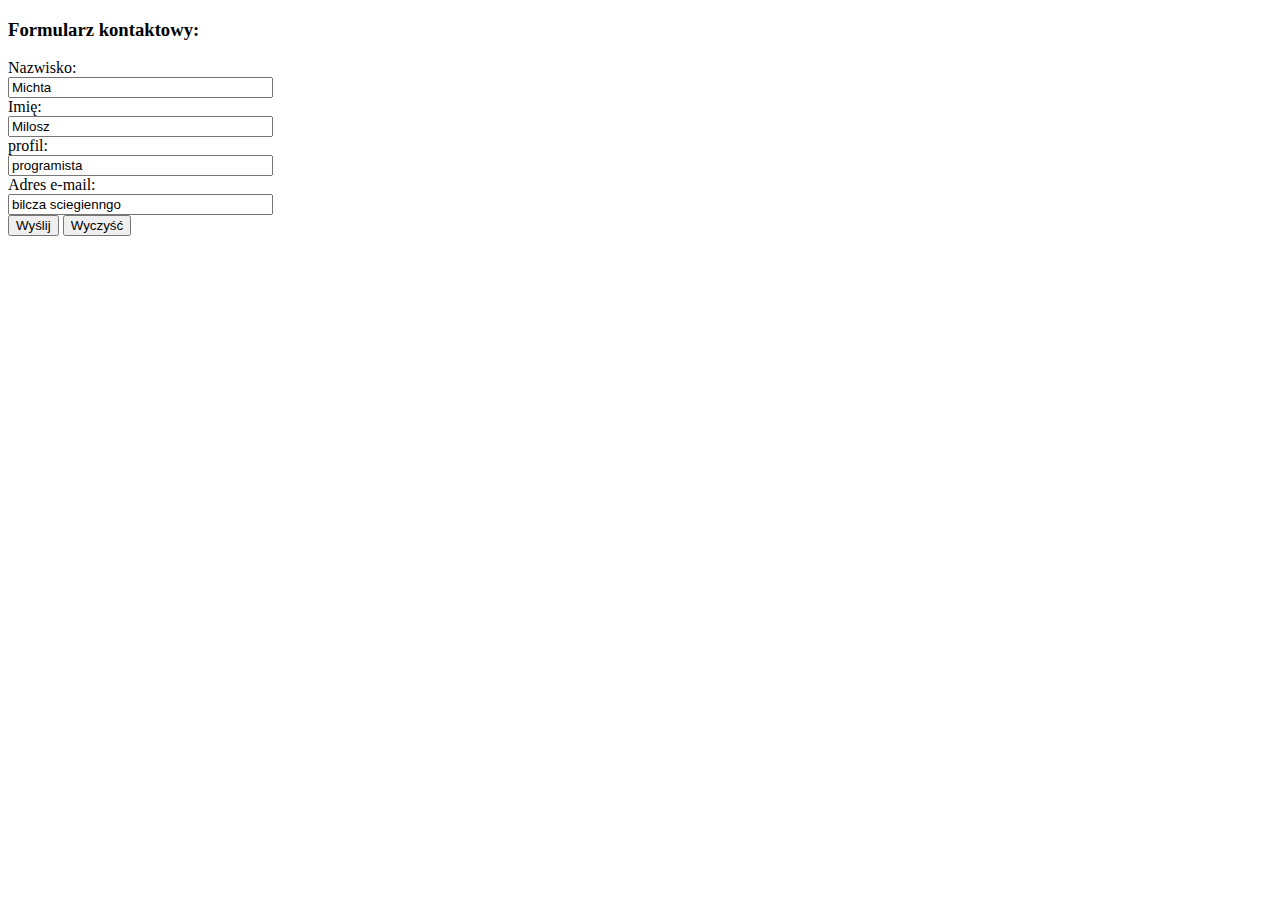
<file: 19.01.2024/index.html>
<!DOCTYPE HTML>
<html>
<head>
<title>Formularz rejestracyjny od szkoly
</title>
<meta charset="UTF-8">
<style>
#fo {
font-weight: bold;
font-size: 14pt;
}
p.wyk {
font-weight: bold;
font-size: 11pt;
}
</style>
</head>
<body>
<form action="skrypt.php" method="post">
<p id="fo">Formularz kontaktowy:</p>
Nazwisko: <br>
<input type="text" name="nazw" value="Michta" size="30"><br> 
Imię: <br>
<input type="text" name="im" value="Milosz"    size="30"><br>
 profil:<br>
<input type="text" name="zaw" value="programista" size="30"><br> 
Adres e-mail:<br>
<input type="text" name="adr" value="bilcza sciegienngo" size="30">

<br>
<input type="submit" value="Wyślij" name="wyslij">
 <input type="reset" value="Wyczyść" name="zeruj">

</form>
</body>
</html>
</file>
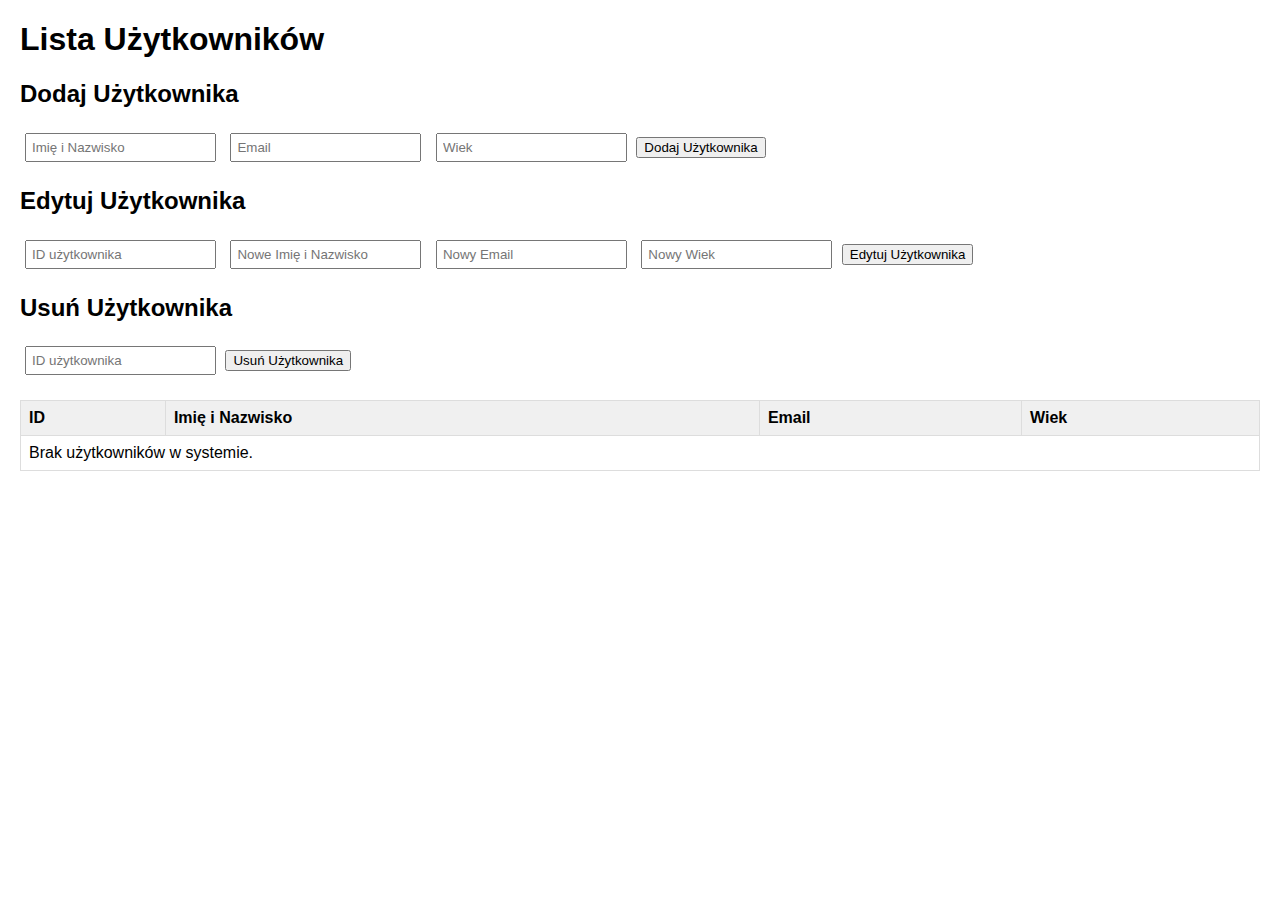
<file: michta milosz/index.html>
<!DOCTYPE html>
<html lang="pl">
  <head>
    <meta charset="UTF-8" />
    <meta name="viewport" content="width=device-width, initial-scale=1.0" />
    <title>Lista Użytkowników</title>
    <style>
      body {
        font-family: Arial, sans-serif;
        margin: 20px;
      }
      table {
        border-collapse: collapse;
        width: 100%;
        margin-top: 20px;
      }
      th,
      td {
        border: 1px solid #ddd;
        padding: 8px;
        text-align: left;
      }
      th {
        background-color: #f0f0f0;
      }
      input {
        margin: 5px;
        padding: 5px;
      }
    </style>
  </head>
  <body>
    <h1>Lista Użytkowników</h1>

    <h2>Dodaj Użytkownika</h2>
    <input type="text" id="addName" placeholder="Imię i Nazwisko" />
    <input type="email" id="addEmail" placeholder="Email" />
    <input type="number" id="addAge" placeholder="Wiek" />
    <button id="add-btn" onclick="addUser()">Dodaj Użytkownika</button>

    <h2>Edytuj Użytkownika</h2>
    <input type="number" id="editId" placeholder="ID użytkownika" />
    <input type="text" id="editName" placeholder="Nowe Imię i Nazwisko" />
    <input type="email" id="editEmail" placeholder="Nowy Email" />
    <input type="number" id="editAge" placeholder="Nowy Wiek" />
    <button id="edit-btn" onclick="editUser()">Edytuj Użytkownika</button>

    <h2>Usuń Użytkownika</h2>
    <input type="number" id="deleteId" placeholder="ID użytkownika" />
    <button id="delete-btn" onclick="deleteUser()">Usuń Użytkownika</button>

    <table id="users-table">
      <thead>
        <tr>
          <th>ID</th>
          <th>Imię i Nazwisko</th>
          <th>Email</th>
          <th>Wiek</th>
        </tr>
      </thead>
      <tbody id="users-tbody"></tbody>
    </table>

    <script src="javascript.js"></script>
  </body>
</html>
</file>
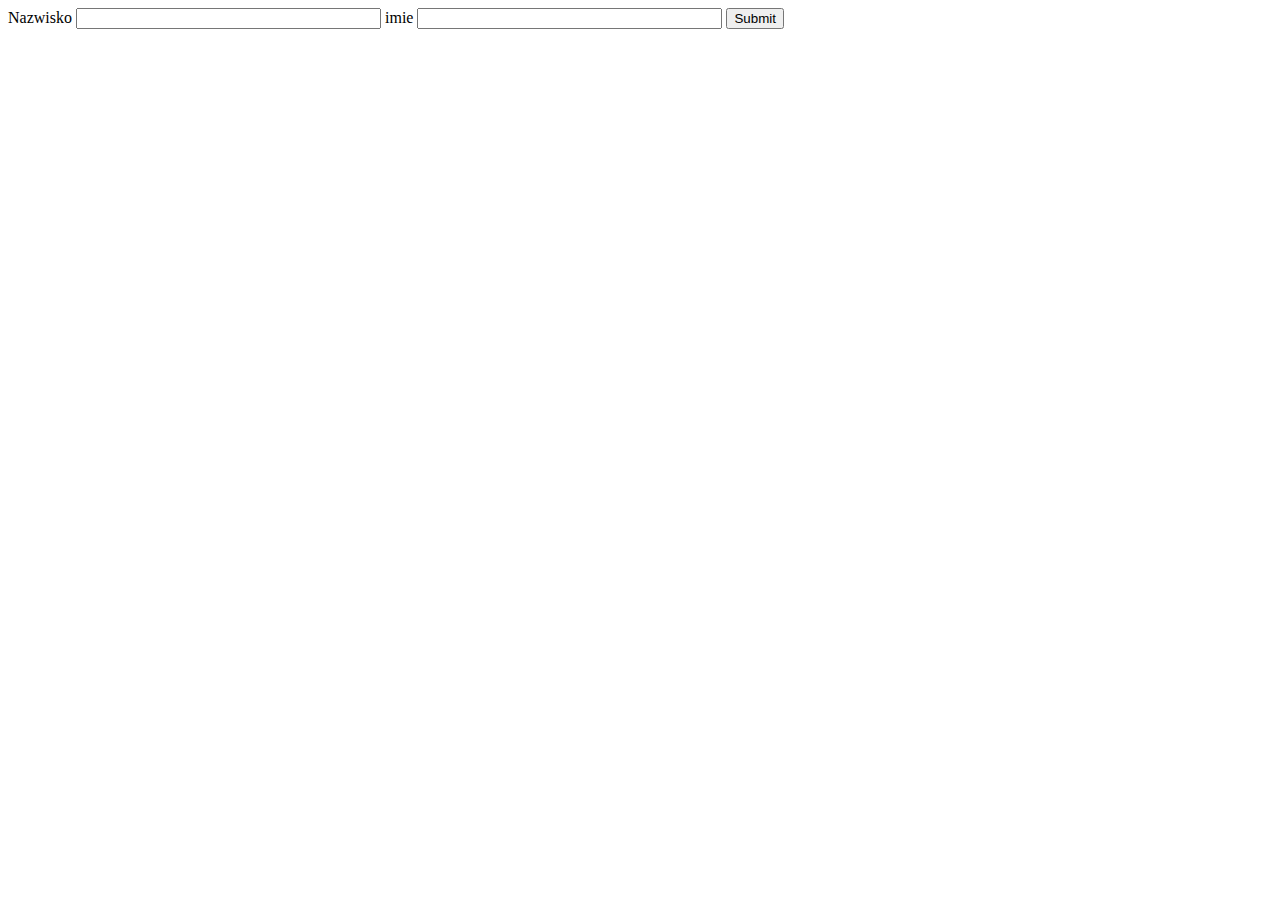
<file: 02.02.2024/zad2html.html>
<!DOCTYPE html>
<html lang="en">
<head>
    <meta charset="UTF-8">
    <meta name="viewport" content="width=device-width, initial-scale=1.0">
    <title>Document</title>
</head>
<body>
    <form action="zad2php.php" method="get"> 
        Nazwisko
        <input type="text"   name="na" size="35">
        imie
        <input type="text"   name="im" size="35">
        <input type="submit">
    </form>
</body>
</html>
</file>
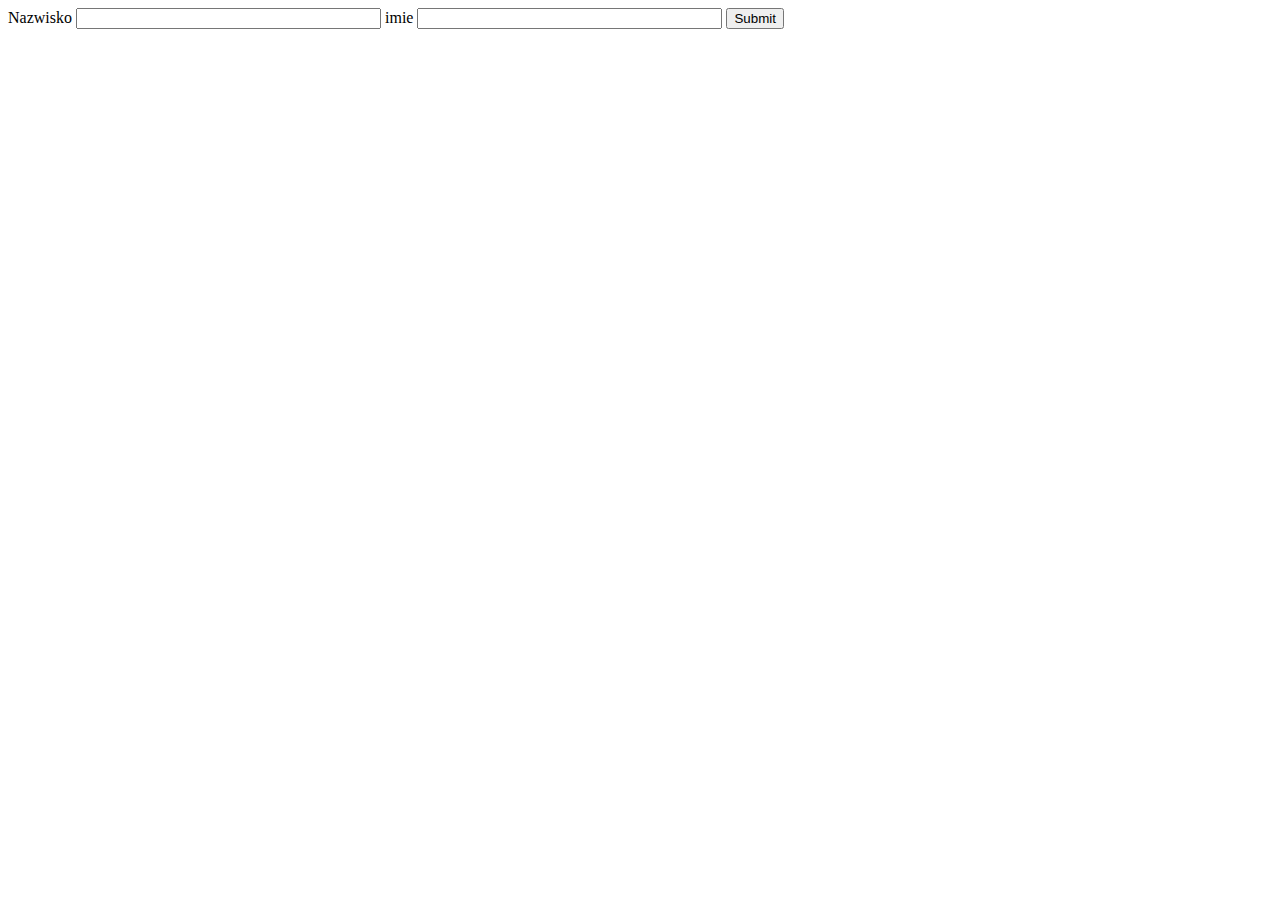
<file: 02.02.2024/zad3html.html>
<!DOCTYPE html>
<html lang="en">
<head>
    <meta charset="UTF-8">
    <meta name="viewport" content="width=device-width, initial-scale=1.0">
    <title>Document</title>
</head>
<body>
    <form action="zad3php.php" method="post"> 
        Nazwisko
        <input type="text"   name="na" size="35">
        imie
        <input type="text"   name="im" size="35">
        <input type="submit">
    </form>
</body>
</html>
</file>
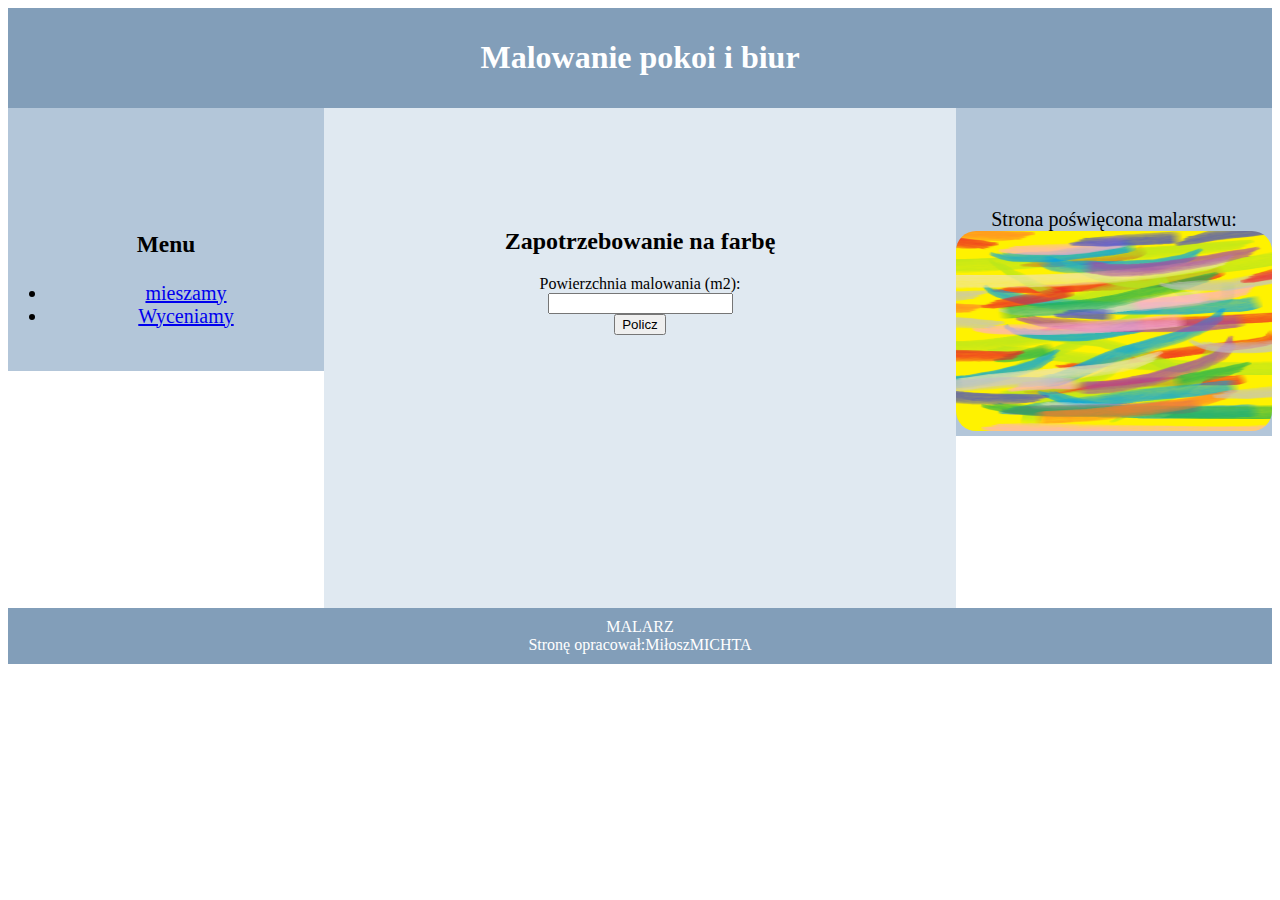
<file: zad 2/cena.html>
<!DOCTYPE html>
<html lang="pl" >
<head>
    <meta charset="UTF-8">
    <meta http-equiv="X-UA-Compatible" content="IE=edge">
    <link rel="stylesheet" href="styl_1.css">
    <title>Malarz</title>
</head>
<body>
    <div id="baner">
        <a > <h1> Malowanie pokoi i biur</h1> </a>
     </div>
     <div id="lewy">
        <h3>Menu</h3>
       
         <ul start="n">
             <li><a href="mieszamy.html">  mieszamy </a></li>
             <li><a href="cena.html">  Wyceniamy </a></li>
          
             </ul>
         <br>          
     </div>
     <div id="srodkowy">
        <h2> Zapotrzebowanie na farbę</h2>
        Powierzchnia  malowania  (m2): <form><input type="number" id="liczby"><br>
        <input type="button" value="Policz" onclick="oblicz();"></form>
        <p id="wynik"></p>
     </div>
     <div id="prawy">
         Strona poświęcona malarstwu: <br> 
         <img src="obraz.png" alt="abstrakcja" id="obraz" height="200px">
     </div>
     <div id="stopka">
         MALARZ<br>
         Stronę opracował:MiłoszMICHTA
     </div>
</body>
</html>

   
  
   
    <script>
        function oblicz()
        {
            liczba  = document.getElementById("liczby").value;
            reszta=liczba%4;
            
            odp=liczba/4;
            if(reszta!=0)
            {
                odp=Math.ceil(odp)
            }
            document.getElementById("wynik").innerHTML= "Liczba potrzebnych puszek:"+odp;    
        }
    </script>
</file>
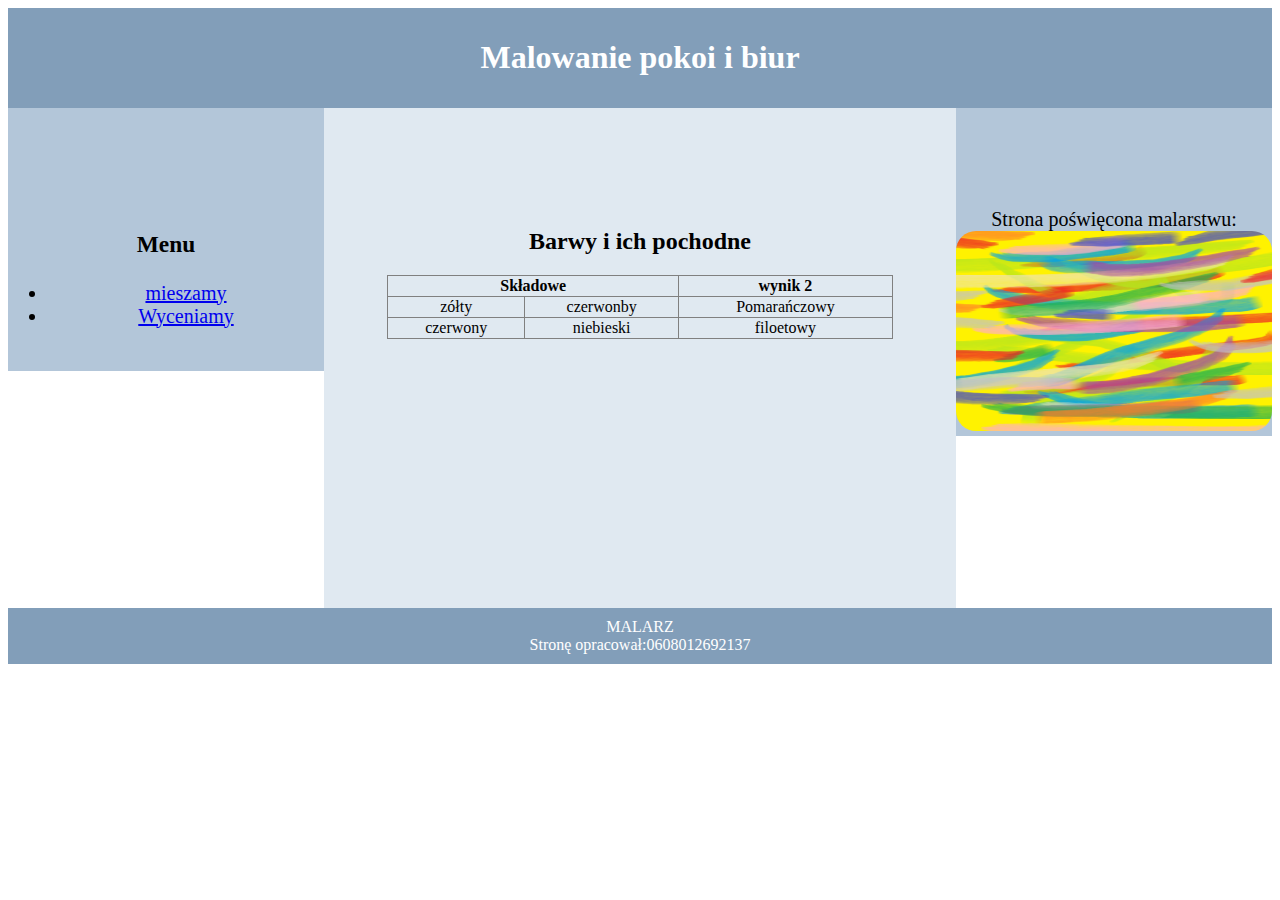
<file: zad 2/mieszamy.html>
<!DOCTYPE html>
<html lang="pl" >
<head>
    <meta charset="UTF-8">
    <meta http-equiv="X-UA-Compatible" content="IE=edge">
    <link rel="stylesheet" href="styl_1.css">
    <title>Malarz</title>
</head>
<body>
    <div id="baner">
        <a > <h1> Malowanie pokoi i biur</h1> </a>
     </div>
     <div id="lewy">
        <h3>Menu</h3>
       
         <ul start="n">
             <li><a href="mieszamy.html">  mieszamy </a></li>
             <li><a href="cena.html">  Wyceniamy </a></li>
          
             </ul>
         <br>          
     </div>
     <div id="srodkowy">
         <h2>Barwy i ich pochodne</h2>
         <table border="1">
            <tr>
                <th colspan="2">Składowe</th>
                <th>wynik 2</th>
            </tr>
            <tr>
                <td>zółty</td>
                <td>czerwonby</td>
                <td>Pomarańczowy </td>
            </tr>
            <tr>
                <td>czerwony</td>
                <td>niebieski</td>
                <td>filoetowy</td>
            </tr>
        </table>
     </div>
     <div id="prawy">
         Strona poświęcona malarstwu: <br> 
         <img src="obraz.png" alt="abstrakcja" id="obraz" height="200px">
     </div>
     <div id="stopka">
         MALARZ<br>
         Stronę opracował:0608012692137
     </div>
</body>
</html>
</file>
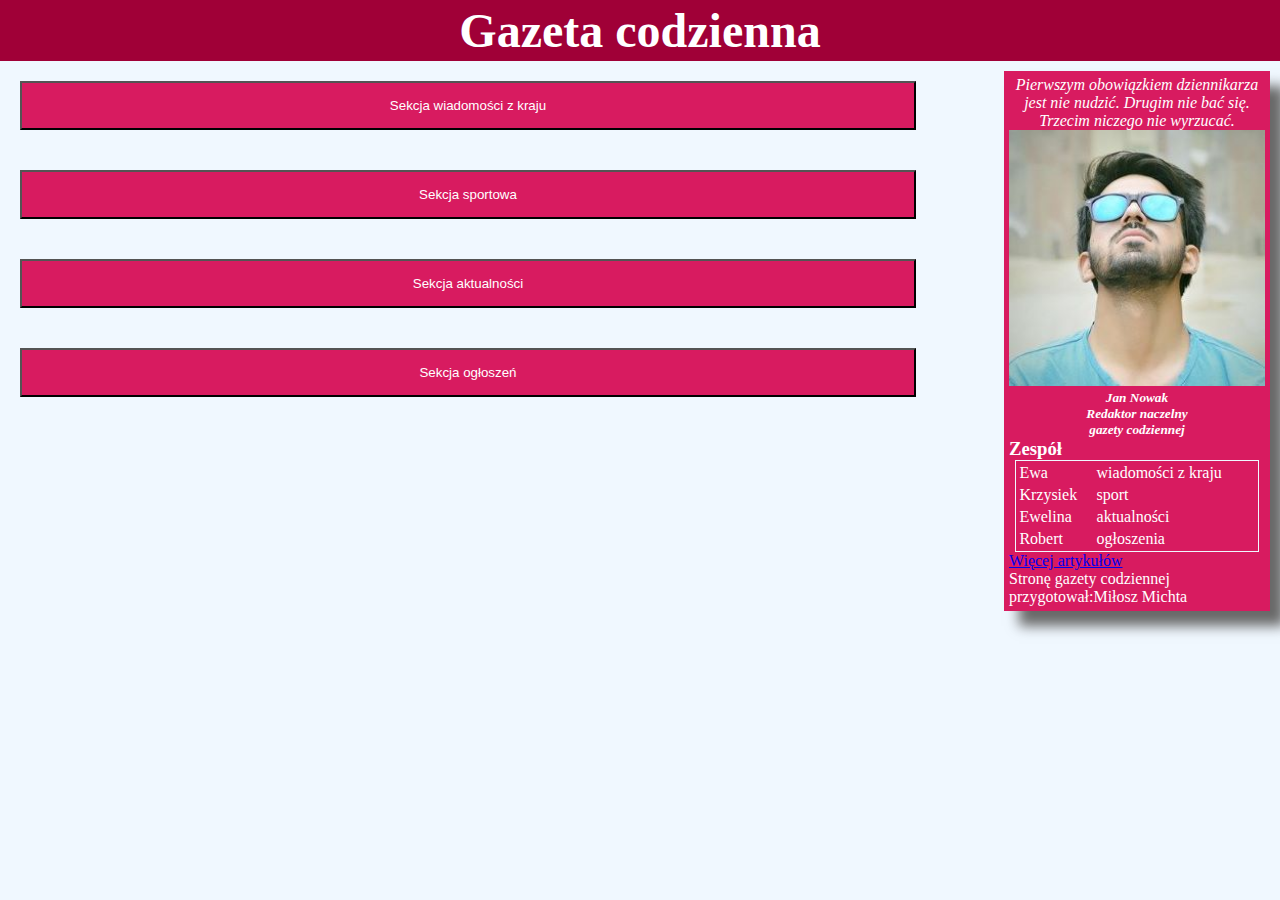
<file: zadanie nr 1/informacje.html>
<!DOCTYPE html>
<html lang="pl">

<head>

    <meta charset="UTF-8">
    <title>Gazeta</title>
    <link rel="stylesheet" href="styl3.css">
    
</head>

<body>
    <header>
        <h1>Gazeta codzienna</h1>
    </header>
    <main>
        <section>
            <button type="button" onclick="pokaz('artykul_1')">Sekcja wiadomości z kraju</button>
            <div id="artykul_1">
                <h2>Szczepimy seniorów</h2>
                <p>Od piątku osoby powyżej 80 lat mogą zarejestrować się na szczepienie przeciw COVID-19. Do wyboru mają niemal sześć tysięcy przychodni, w których od 25 stycznia będą odbywać się szczepienia. Termin można zarezerwować telefonicznie, przez internet lub w punkcie szczepień. Na szczepienie przeciw COVID-19 od piątku mogą się umawiać seniorzy powyżej 80. roku życia, a tydzień później ruszą zapisy dla osób, które ukończyły 70 lat. Szczepienia dla seniorów rozpoczną się 25 stycznia.
                </p>
            </div>
        </section>

        <section>
            <button type="button" onclick="pokaz('artykul_2')">Sekcja sportowa</button>
            <div id="artykul_2">
                <h2>Stoch i Kubacki na podium w Bischofshofen
                </h2>
                <p>W środę w Bischofshofen odbędzie się ostatni konkurs 69. Turnieju Czterech Skoczni. Po trzech zawodach prowadzi Kamil Stoch z dużą przewagą nad Dawidem Kubackim i Norwegiem Halvorem Egnerem Granerudem. Skocznia im. Paula Ausserleitnera w Bischofshofen, gdzie tradycyjnie kończy się TCS, jest szczęśliwa dla reprezentantów Polski, którzy wygrali tu trzy z ostatnich czterech konkursów - Stoch w 2017 i 2018, a Kubacki - w ubiegłym roku.
                </p>
            </div>
        </section>

        <section>
            <button type="button" onclick="pokaz('artykul_3')">Sekcja aktualności</button>
            <div id="artykul_3">
                <h2>Dzień Babci 2021. Pomysły na prezent i historia święta w Polsce</h2>
                <p>Dzień Babci to wyjątkowe święto, w którym zewsząd płyną życzenia skierowane właśnie w stronę babć. Najmłodsi własnoręcznie lub z drobną pomocą wykonują piękne laurki, a nieco starsze wnuczęta z pewnością mają przygotowany niejeden prezent. Tego dnia w szkołach często przygotowywane są także różne przedstawienia, a oryginalne scenariusze często wywołują u dziadków łzy wzruszenia.
                </p>
            </div>
        </section>

        <section>
            <button type="button" onclick="pokaz('artykul_4')">Sekcja ogłoszeń</button>
            <div id="artykul_4">
                <h2>Zaginione i znalezione</h2>
                <p>  W Oławie, na ulicy Lipowej w piątek wieczorem znalazłam czarnego małego kotka. Jest zadbany i ufny, ma czerwoną obróżkę. Telefon 600100200.
                </p>
            </div>
        </section>
    </main>

    <footer>
        <blockquote>
            Pierwszym obowiązkiem dziennikarza jest nie nudzić. Drugim nie bać się. Trzecim niczego nie
            wyrzucać.
        </blockquote>
        <img src="obraz.jpg" alt="redaktor naczelny" />
        <h5>Jan Nowak<br />Redaktor naczelny<br />gazety codziennej</h5>
        <h3>Zespół</h3>
        <table>
            <tr>
                <td>Ewa</td>
            <td>wiadomości z kraju</td>
            </tr>
            <tr>
                <td>Krzysiek</td>
                <td>sport</td>
            </tr>
            <tr>
                <td>Ewelina</td>
                <td>aktualności</td>
            </tr>
            <tr>
                <td>Robert</td>
                <td>ogłoszenia</td>
            </tr>
        </table>
        <a href="https://www.dziennikarz.pl/" target="_blank">Więcej artykułów</a>
        <p>Stronę gazety codziennej 
            <br> przygotował:Miłosz Michta</p>
    </footer>

    
</body>
<script>
    function pokaz(id) 
    {
    const articles = document.querySelectorAll('div[id^="artykul_"]');
    articles.forEach(article => {
        article.style.display = 'none';
    });
    const selectedArticle = document.getElementById(id);
    selectedArticle.style.display = 'block';
    }
</script>
</html>
</file>
<file: zad 2/styl_1.css>
#baner , #stopka{
    background:  #829EB9;
    color: white;  
    text-align: center; 
    padding: 10px; 
    clear: both;
}

#lewy,#prawy{
    float:left;
    background: #B3C6D9;
    height:400 px;
    padding-top: 100px;
    width: 25%;
    padding-top: 100px;
    text-align: center;
    font-size: 20px;
}
#srodkowy{
    float:left;
    background:  #E0E9F1;
    height: 400px;
    width: 50%;
    padding-top: 100px;
    text-align: center;
}

 table{
    border-radius: 1px DimGray;
    width: 80%;
    margin: auto;
    border-collapse: collapse;
 }
 th,td{
    border-radius: 1px DimGray;
    border-collapse: collapse;
 }
th:hover{
    background-color: steelblue;
    color: white;
 }
 td:hover{
    background-color: steelblue;
    color: white;
 }
#obraz{
    width: 100%;
    border-radius: 20px;
}
#stopka{}
</file>
<file: zadanie nr 1/styl3.css>
*{
    margin: 0 auto;
}

body {
    font-family: Georgia;
    background-color: aliceblue;
}

header {
    background-color: #A00037;
    color: white;
    text-align: center;
    font-size: 150%;
    padding: 3px;
}

main {
    width: 70%;
    float: left;
}

button {
    background-color: #D81B60;
    color: white;
    padding: 15px;
    margin: 20px;
    width: 100%;
}

#artykul_1,#artykul_2,#artykul_3,#artykul_4 {
    display: none;
}

footer {
    background-color: #D81B60;
    color: white;
    width: 20%;
    padding: 5px;
    margin: 10px;
    box-shadow: 15px 15px 12px dimgray;
    float: right;
}

h5,blockquote {
    font-style: italic;
    text-align: center;
    margin: 0;
}

img {
    width: 100%;
    height: 100%;
}
table {
    margin: auto;
    width: 95%;
    border: 1px solid aliceblue;
}
</file>
